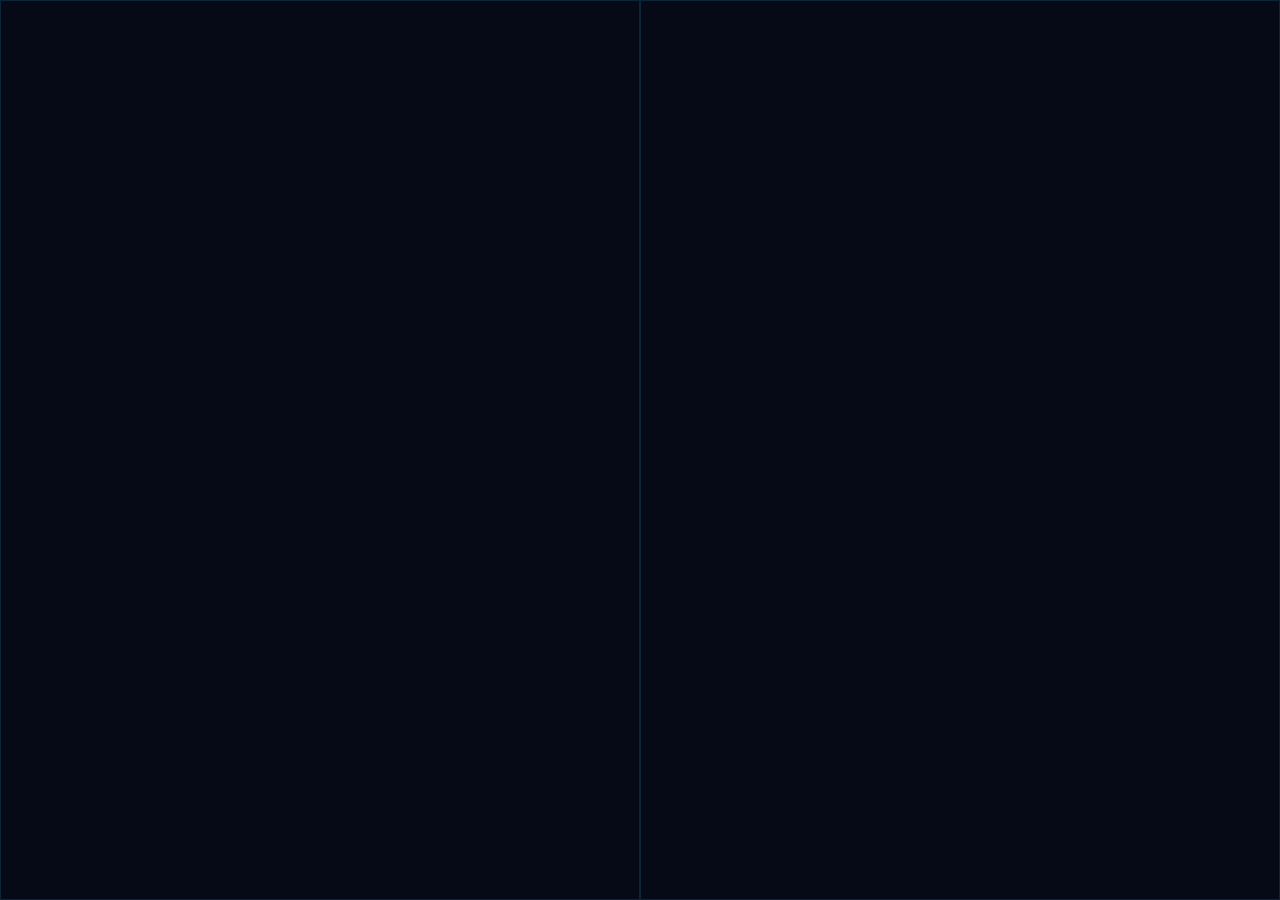
<file: password.html>
<!DOCTYPE html>
<html lang="en">
<head>
    <meta charset="UTF-8">
    <meta name="viewport" content="width=device-width, initial-scale=1.0">
    <title>Enter the Portal ✨</title>
    <link rel="stylesheet" href="style.css">
</head>
<body id="password-page">
    <canvas id="bg-canvas"></canvas>

    <!-- Translucent Overlay for Page Transitions -->
    <div class="transition-overlay active-out" id="transition-overlay">
        <div class="door left-door"></div>
        <div class="door right-door"></div>
        <div class="portal-core"></div>
    </div>

    <div class="container">
        <!-- Password Glass Card -->
        <main class="glass-card main-card password-card animated-fade-in" id="auth-card">
            <!-- Animated Monkey -->
            <div class="character-section">
                <div class="monkey-wrapper" id="password-monkey">
                    <svg class="monkey-svg idle" viewBox="0 0 100 100" id="auth-monkey-svg">
                        <defs>
                            <radialGradient id="monkey-belly" cx="50%" cy="50%" r="50%">
                                <stop offset="0%" stop-color="#FFE4C4"/>
                                <stop offset="100%" stop-color="#D2B48C"/>
                            </radialGradient>
                        </defs>
                        <!-- Body -->
                        <rect x="35" y="60" width="30" height="30" rx="15" fill="#8B5A2B" />
                        <rect x="40" y="65" width="20" height="20" rx="10" fill="url(#monkey-belly)" />
                        <!-- Left Arm -->
                        <g class="left-arm">
                            <rect x="23" y="55" width="12" height="22" rx="6" fill="#8B5A2B" />
                            <circle cx="29" cy="71" r="5" fill="#FFE4C4" />
                        </g>
                        <!-- Right Arm -->
                        <g class="right-arm">
                            <rect x="65" y="58" width="12" height="20" rx="6" fill="#8B5A2B" />
                            <circle cx="71" cy="73" r="5" fill="#FFE4C4" />
                        </g>
                        <!-- Head -->
                        <circle cx="50" cy="40" r="22" fill="#8B5A2B" />
                        <!-- Ears -->
                        <circle cx="28" cy="35" r="8" fill="#8B5A2B" />
                        <circle cx="28" cy="35" r="5" fill="#FFE4C4" />
                        <circle cx="72" cy="35" r="8" fill="#8B5A2B" />
                        <circle cx="72" cy="35" r="5" fill="#FFE4C4" />
                        <!-- Face Inner -->
                        <path d="M 38,36 A 6,6 0 0,1 50,36 A 6,6 0 0,1 62,36 C 62,44 50,50 50,50 C 50,50 38,44 38,36 Z" fill="#FFE4C4" />
                        <!-- Eyes -->
                        <g class="eyes" id="monkey-eyes-group">
                            <circle class="eye left-eye" cx="44" cy="35" r="3" fill="#2d3748" />
                            <circle class="eye right-eye" cx="56" cy="35" r="3" fill="#2d3748" />
                        </g>
                        <!-- Mouth -->
                        <path class="mouth smiling" id="monkey-mouth" d="M 45,43 Q 50,47 55,43" stroke="#2d3748" stroke-width="2.5" fill="none" stroke-linecap="round" />
                    </svg>
                    <!-- Speech Bubble -->
                    <div class="speech-bubble">
                        <p id="speech-text">Hiiii 👋</p>
                    </div>
                </div>
            </div>

            <!-- Password Display Input -->
            <div class="password-input-wrapper">
                <input type="password" id="password-input" class="password-input" placeholder="••••" readonly>
                <div class="blinking-cursor"></div>
            </div>

            <!-- Interactive Glass Keypad -->
            <div class="keypad">
                <button class="keypad-btn" data-val="1">1</button>
                <button class="keypad-btn" data-val="2">2</button>
                <button class="keypad-btn" data-val="3">3</button>
                <button class="keypad-btn" data-val="4">4</button>
                <button class="keypad-btn" data-val="5">5</button>
                <button class="keypad-btn" data-val="6">6</button>
                <button class="keypad-btn" data-val="7">7</button>
                <button class="keypad-btn" data-val="8">8</button>
                <button class="keypad-btn" data-val="9">9</button>
                <button class="keypad-btn action-btn clear" data-val="clear">C</button>
                <button class="keypad-btn" data-val="0">0</button>
                <button class="keypad-btn action-btn submit" data-val="submit">✔</button>
            </div>

            <!-- Hint Prompt -->
            <p class="hint-text" id="password-hint-text">Secret Password?</p>
        </main>
    </div>

    <script src="script.js"></script>
</body>
</html>
</file>
<file: style.css>
/* style.css */

/* Custom Reset & Variables */
:root {
  --primary-glow: rgba(0, 191, 255, 0.45);
  --secondary-glow: rgba(255, 255, 255, 0.25);
  --bg-gradient: linear-gradient(135deg, #090f26 0%, #0d1e3d 40%, #172a53 100%);
  --glass-bg: rgba(255, 255, 255, 0.04);
  --glass-border: rgba(255, 255, 255, 0.08);
  --glass-text: #f1f5f9;
  --accent-blue: #38bdf8;
  --accent-glow: #00f0ff;
  --heart-pink: #ff2a74;
}

* {
  box-sizing: border-box;
  margin: 0;
  padding: 0;
  font-family: 'Segoe UI', Roboto, Helvetica, Arial, sans-serif;
  user-select: none;
}

body {
  background: var(--bg-gradient);
  color: var(--glass-text);
  overflow-x: hidden;
  min-height: 100vh;
  display: flex;
  justify-content: center;
  align-items: center;
  position: relative;
}

#bg-canvas {
  position: fixed;
  top: 0;
  left: 0;
  width: 100%;
  height: 100%;
  z-index: -1;
  pointer-events: none;
}

#sparkle-canvas {
  position: fixed;
  top: 0;
  left: 0;
  width: 100%;
  height: 100%;
  z-index: 10;
  pointer-events: none;
}

/* Container & Layouts */
.container {
  width: 100%;
  max-width: 750px;
  padding: 24px;
  z-index: 2;
  display: flex;
  justify-content: center;
  align-items: center;
  min-height: 100vh;
}

.container.scrollable {
  display: block;
  min-height: auto;
  padding: 60px 24px;
}

/* Glassmorphism Styling */
.glass-card {
  background: var(--glass-bg);
  backdrop-filter: blur(20px);
  -webkit-backdrop-filter: blur(20px);
  border: 1px solid var(--glass-border);
  border-radius: 24px;
  padding: 40px;
  width: 100%;
  box-shadow: 0 16px 45px rgba(0, 0, 0, 0.45), inset 0 1px 1px rgba(255, 255, 255, 0.1);
  text-align: center;
  position: relative;
  overflow: hidden;
  transition: transform 0.4s cubic-bezier(0.175, 0.885, 0.32, 1.275), box-shadow 0.4s ease;
}

.glass-card::before {
  content: '';
  position: absolute;
  top: -50%;
  left: -50%;
  width: 200%;
  height: 200%;
  background: radial-gradient(circle, rgba(56, 189, 248, 0.12) 0%, transparent 60%);
  pointer-events: none;
  z-index: 0;
}

/* Typography with Glows */
.glow-text {
  font-size: 2.3rem;
  font-weight: 800;
  line-height: 1.3;
  color: #ffffff;
  text-shadow: 0 0 15px rgba(255, 255, 255, 0.3), 0 0 30px var(--primary-glow);
  margin-bottom: 12px;
}

.glow-title {
  color: #ffffff;
  font-weight: 900;
  text-shadow: 0 0 20px rgba(56, 189, 248, 0.4), 0 0 40px var(--accent-glow);
  margin-bottom: 8px;
}

.glow-title.large-title {
  font-size: 3rem;
}

.glow-title.extra-large {
  font-size: 4rem;
  animation: pulsating-glow 2s infinite alternate;
}

.sub-glow-text {
  font-size: 1.8rem;
  font-weight: 700;
  color: #ffffff;
  text-shadow: 0 0 10px rgba(56, 189, 248, 0.3);
  margin-bottom: 8px;
}

.highlight {
  color: var(--accent-blue);
  text-shadow: 0 0 15px rgba(56, 189, 248, 0.6);
}

.subtitle {
  font-size: 1.05rem;
  color: #cbd5e1;
  line-height: 1.6;
  max-width: 520px;
  margin: 0 auto 30px auto;
}

.sparkle-subtitle {
  font-size: 1.2rem;
  color: var(--accent-blue);
  text-shadow: 0 0 8px rgba(56, 189, 248, 0.4);
  margin-bottom: 40px;
}

/* Buttons and Interactivity */
.btn {
  background: rgba(255, 255, 255, 0.07);
  border: 1px solid rgba(255, 255, 255, 0.15);
  padding: 14px 32px;
  border-radius: 50px;
  font-size: 1.05rem;
  font-weight: 600;
  color: #ffffff;
  cursor: pointer;
  display: inline-flex;
  align-items: center;
  justify-content: center;
  gap: 10px;
  transition: all 0.3s cubic-bezier(0.25, 0.8, 0.25, 1);
  position: relative;
  overflow: hidden;
  z-index: 5;
}

.btn-primary {
  background: linear-gradient(90deg, #00d2ff 0%, #0066ff 100%);
  border: none;
}

.btn-secondary {
  background: rgba(255, 255, 255, 0.1);
  border: 1px solid rgba(255, 255, 255, 0.2);
}

.btn-glow {
  box-shadow: 0 4px 15px rgba(0, 102, 255, 0.3), 0 0 30px rgba(0, 210, 255, 0.2);
}

.btn:hover {
  transform: translateY(-2px);
  box-shadow: 0 6px 20px rgba(0, 102, 255, 0.55), 0 0 40px rgba(0, 210, 255, 0.4);
}

.btn:active {
  transform: translateY(1px);
}

.btn-arrow {
  width: 18px;
  height: 18px;
  transition: transform 0.3s ease;
}

.btn:hover .btn-arrow {
  transform: translateX(5px);
}

/* Floating Music Toggle */
.music-toggle-btn {
  position: fixed;
  top: 24px;
  right: 24px;
  z-index: 100;
  background: rgba(255, 255, 255, 0.06);
  backdrop-filter: blur(10px);
  -webkit-backdrop-filter: blur(10px);
  border: 1px solid rgba(255, 255, 255, 0.1);
  border-radius: 50px;
  padding: 10px 18px;
  color: #fff;
  cursor: pointer;
  display: flex;
  align-items: center;
  gap: 8px;
  font-size: 0.9rem;
  transition: all 0.3s ease;
}

.music-toggle-btn:hover {
  background: rgba(255, 255, 255, 0.12);
  border-color: var(--accent-blue);
  box-shadow: 0 0 15px rgba(56, 189, 248, 0.3);
}

/* Character/Monkey SVG Structure */
.character-section {
  display: flex;
  justify-content: center;
  align-items: center;
  margin-bottom: 35px;
  position: relative;
  height: 160px;
}

.monkey-wrapper {
  position: relative;
  width: 140px;
  height: 140px;
  display: flex;
  flex-direction: column;
  align-items: center;
}

.monkey-svg {
  width: 100%;
  height: 100%;
  transform-origin: bottom center;
}

/* Monkey Animations */
.monkey-svg.idle .left-arm {
  animation: wave 1.8s ease-in-out infinite alternate;
  transform-origin: 29px 66px;
}

.monkey-svg.idle .eye {
  animation: blink 4s infinite;
  transform-origin: center;
}

.monkey-svg.shake-head {
  animation: shakeHead 0.5s ease-in-out;
}

.monkey-svg.dance {
  animation: dance 1s ease-in-out infinite alternate;
}

.monkey-svg.jump {
  animation: jump 0.6s ease-in-out infinite;
}

/* Custom Speech Bubble */
.speech-bubble {
  position: absolute;
  top: -55px;
  background: rgba(255, 255, 255, 0.9);
  color: #1e293b;
  padding: 8px 16px;
  border-radius: 16px;
  font-size: 0.95rem;
  font-weight: 600;
  box-shadow: 0 8px 20px rgba(0, 0, 0, 0.25);
  border: 2px solid var(--accent-blue);
  min-width: 140px;
  max-width: 220px;
  pointer-events: none;
  opacity: 1;
  transform: scale(1);
  transition: all 0.3s cubic-bezier(0.175, 0.885, 0.32, 1.275);
}

.speech-bubble::after {
  content: '';
  position: absolute;
  bottom: -10px;
  left: 50%;
  transform: translateX(-50%);
  border-width: 10px 10px 0;
  border-style: solid;
  border-color: rgba(255, 255, 255, 0.9) transparent;
  display: block;
  width: 0;
}

/* Password Card Specifics */
.password-card {
  max-width: 420px;
}

.password-input-wrapper {
  position: relative;
  display: flex;
  justify-content: center;
  align-items: center;
  margin-bottom: 25px;
  width: 100%;
}

.password-input {
  width: 100%;
  background: rgba(255, 255, 255, 0.03);
  border: 1px solid rgba(255, 255, 255, 0.15);
  padding: 15px;
  border-radius: 12px;
  color: #ffffff;
  font-size: 1.6rem;
  letter-spacing: 12px;
  text-align: center;
  pointer-events: none;
  transition: all 0.3s ease;
  box-shadow: inset 0 2px 4px rgba(0,0,0,0.3);
}

.password-input:focus, .password-input.active-typing {
  border-color: var(--accent-blue);
  box-shadow: 0 0 15px rgba(56, 189, 248, 0.4), inset 0 2px 4px rgba(0,0,0,0.3);
}

.blinking-cursor {
  position: absolute;
  right: 20px;
  width: 3px;
  height: 24px;
  background-color: var(--accent-blue);
  animation: cursor-blink 1s infinite;
  display: none;
}

/* Styled Keypad */
.keypad {
  display: grid;
  grid-template-columns: repeat(3, 1fr);
  gap: 12px;
  margin-bottom: 25px;
}

.keypad-btn {
  background: rgba(255, 255, 255, 0.06);
  border: 1px solid rgba(255, 255, 255, 0.08);
  border-radius: 16px;
  padding: 16px;
  font-size: 1.3rem;
  font-weight: 600;
  color: #ffffff;
  cursor: pointer;
  transition: all 0.2s cubic-bezier(0.25, 0.8, 0.25, 1);
  position: relative;
  overflow: hidden;
  box-shadow: 0 4px 10px rgba(0,0,0,0.15);
}

.keypad-btn:hover {
  background: rgba(255, 255, 255, 0.12);
  border-color: rgba(255, 255, 255, 0.2);
  transform: translateY(-2px);
}

.keypad-btn:active {
  transform: translateY(1px);
}

.keypad-btn.action-btn {
  font-size: 1.15rem;
}

.keypad-btn.clear {
  color: #ff4a7d;
  background: rgba(255, 74, 125, 0.08);
  border-color: rgba(255, 74, 125, 0.15);
}

.keypad-btn.clear:hover {
  background: rgba(255, 74, 125, 0.15);
  border-color: rgba(255, 74, 125, 0.3);
}

.keypad-btn.submit {
  color: #00ffaa;
  background: rgba(0, 255, 170, 0.08);
  border-color: rgba(0, 255, 170, 0.15);
}

.keypad-btn.submit:hover {
  background: rgba(0, 255, 170, 0.15);
  border-color: rgba(0, 255, 170, 0.3);
}

.hint-text {
  font-size: 0.9rem;
  color: #94a3b8;
  margin-top: 10px;
  transition: color 0.3s ease;
}

.hint-active {
  color: var(--accent-blue);
  animation: pulsating-glow 1.5s infinite alternate;
}

/* Shaking Error Animation */
.shake-card {
  animation: shakeCard 0.4s ease;
  border-color: #ff2a74 !important;
  box-shadow: 0 16px 45px rgba(255, 42, 116, 0.2) !important;
}

/* Page Transition Overlays */
.transition-overlay {
  position: fixed;
  top: 0;
  left: 0;
  width: 100%;
  height: 100%;
  display: flex;
  z-index: 9999;
  pointer-events: none;
}

.transition-overlay.active-in .door,
.transition-overlay.active-out .door {
  pointer-events: all;
}

.door {
  width: 50%;
  height: 100%;
  background: #060a17;
  transition: transform 1s cubic-bezier(0.77, 0, 0.175, 1);
  position: relative;
  border: 1px solid rgba(56, 189, 248, 0.15);
}

.left-door {
  transform-origin: left center;
}

.right-door {
  transform-origin: right center;
}

.portal-core {
  position: absolute;
  top: 50%;
  left: 50%;
  transform: translate(-50%, -50%) scale(1);
  width: 120px;
  height: 120px;
  background: radial-gradient(circle, #00f0ff 0%, transparent 70%);
  border-radius: 50%;
  z-index: 10000;
  transition: transform 1s ease, opacity 0.8s ease;
  opacity: 0;
}

/* Door opening / closing state styles */
.transition-overlay.active-in .left-door {
  transform: scaleX(1);
}
.transition-overlay.active-in .right-door {
  transform: scaleX(1);
}
.transition-overlay.active-in .portal-core {
  opacity: 1;
  transform: translate(-50%, -50%) scale(5);
}

.transition-overlay.active-out .left-door {
  transform: scaleX(0);
}
.transition-overlay.active-out .right-door {
  transform: scaleX(0);
}
.transition-overlay.active-out .portal-core {
  opacity: 0;
  transform: translate(-50%, -50%) scale(0);
}


/* --- BIRTHDAY PAGE (Page 3) STYLING --- */

.cake-platform {
  display: flex;
  justify-content: space-around;
  align-items: flex-end;
  margin: 50px auto;
  max-width: 600px;
  min-height: 240px;
}

.birthday-monkey-wrapper {
  margin-bottom: 10px;
}

.birthday-speech {
  top: -45px;
  min-width: 100px;
  padding: 6px 12px;
  font-size: 0.85rem;
}

/* Cake Design */
.cake-container {
  position: relative;
  width: 200px;
  height: 160px;
  cursor: pointer;
}

.cake-glow {
  position: absolute;
  top: -10px;
  left: -10px;
  width: 220px;
  height: 180px;
  background: radial-gradient(circle, rgba(56, 189, 248, 0.15) 0%, transparent 70%);
  z-index: 1;
  pointer-events: none;
}

.cake-plate {
  position: absolute;
  bottom: 0;
  left: -20px;
  width: 240px;
  height: 16px;
  background: linear-gradient(90deg, #e2e8f0 0%, #cbd5e1 100%);
  border-radius: 50%;
  box-shadow: 0 6px 15px rgba(0,0,0,0.4);
  z-index: 2;
}

.cake-tier {
  position: absolute;
  border-radius: 50% 50% 0 0;
  box-shadow: inset 0 2px 5px rgba(255,255,255,0.15), 0 4px 10px rgba(0,0,0,0.3);
  z-index: 3;
}

.tier-bottom {
  bottom: 12px;
  left: 10px;
  width: 180px;
  height: 70px;
  background: linear-gradient(180deg, #1e40af 0%, #1e3a8a 100%); /* Deep Blue Luxury Cream */
  border-radius: 50% 50% 12px 12px;
}

.tier-top {
  bottom: 58px;
  left: 30px;
  width: 140px;
  height: 60px;
  background: linear-gradient(180deg, #3b82f6 0%, #2563eb 100%); /* Lighter premium blue */
  border-radius: 50% 50% 12px 12px;
  z-index: 4;
}

/* Cream Frosting effects */
.frosting {
  position: absolute;
  top: 0;
  left: 0;
  width: 100%;
  height: 20px;
  background: rgba(255, 255, 255, 0.9);
  border-radius: 50% 50% 0 0;
}

.cream-decorations {
  position: absolute;
  top: 15px;
  left: 0;
  width: 100%;
  display: flex;
  justify-content: space-around;
  pointer-events: none;
}

.cream-decorations span {
  width: 12px;
  height: 16px;
  background: rgba(255, 255, 255, 0.9);
  border-radius: 0 0 6px 6px;
}

/* Interactive Candles */
.candles-wrapper {
  position: absolute;
  top: 40px;
  left: 0;
  width: 100%;
  display: flex;
  justify-content: center;
  gap: 24px;
  z-index: 5;
}

.candle {
  position: relative;
  width: 8px;
  height: 35px;
  background: linear-gradient(to right, #ffffff, #e2e8f0);
  border-radius: 3px;
  box-shadow: 0 2px 4px rgba(0,0,0,0.2);
}

.wick {
  position: absolute;
  top: -5px;
  left: 3px;
  width: 2px;
  height: 5px;
  background: #333;
}

.flame {
  position: absolute;
  top: -16px;
  left: -2px;
  width: 12px;
  height: 14px;
  background: radial-gradient(circle, #fff7ed 0%, #ff7e00 50%, #ef4444 100%);
  border-radius: 50% 50% 20% 20%;
  box-shadow: 0 0 10px rgba(239, 68, 68, 0.8), 0 0 20px rgba(251, 146, 60, 0.6);
  animation: flicker 0.15s ease-in-out infinite alternate;
  transform-origin: center bottom;
}

.candle.blown .flame {
  display: none;
}

.candle .smoke {
  position: absolute;
  top: -20px;
  left: 2px;
  width: 4px;
  height: 0px;
  background: rgba(255, 255, 255, 0.3);
  border-radius: 50%;
  pointer-events: none;
}

.candle.blown .smoke {
  animation: smokeRise 1.5s ease-out;
}

/* Gift Cards/Boxes Grid */
.gifts-intro-wrapper {
  margin: 60px auto 30px auto;
  text-align: center;
}

.scroll-arrow {
  font-size: 1.5rem;
  color: var(--accent-blue);
  animation: bounceArrow 1.5s infinite;
  margin-bottom: 12px;
}

.gifts-grid {
  display: grid;
  grid-template-columns: repeat(2, 1fr);
  gap: 24px;
  margin-bottom: 40px;
}

.gift-box-wrapper {
  display: flex;
  flex-direction: column;
  align-items: center;
  gap: 12px;
}

.gift-label {
  font-size: 0.95rem;
  font-weight: 600;
  color: #cbd5e1;
}

/* Premium 3D Gift Box */
.luxury-gift-box {
  position: relative;
  width: 110px;
  height: 110px;
  background: rgba(255, 255, 255, 0.05);
  border: 1px solid rgba(255, 255, 255, 0.1);
  backdrop-filter: blur(12px);
  -webkit-backdrop-filter: blur(12px);
  border-radius: 16px;
  cursor: pointer;
  box-shadow: 0 8px 25px rgba(0,0,0,0.3);
  transition: all 0.4s cubic-bezier(0.175, 0.885, 0.32, 1.275);
}

.box-lid {
  position: absolute;
  top: 0;
  left: -2px;
  width: 114px;
  height: 22px;
  background: linear-gradient(90deg, #38bdf8 0%, #0284c7 100%);
  border-radius: 6px;
  box-shadow: 0 3px 5px rgba(0,0,0,0.2);
  transition: transform 0.4s cubic-bezier(0.175, 0.885, 0.32, 1.275);
  z-index: 2;
}

.box-body {
  position: absolute;
  top: 20px;
  left: 0;
  width: 110px;
  height: 90px;
  background: linear-gradient(135deg, rgba(255,255,255,0.08) 0%, rgba(255,255,255,0.02) 100%);
  border-radius: 0 0 16px 16px;
  overflow: hidden;
  z-index: 1;
}

.box-ribbon-v {
  position: absolute;
  top: 0;
  left: 50%;
  transform: translateX(-50%);
  width: 16px;
  height: 100%;
  background: #f43f5e; /* Rose colored ribbon */
}

.box-ribbon-h {
  position: absolute;
  top: 50%;
  left: 0;
  transform: translateY(-50%);
  width: 100%;
  height: 16px;
  background: #f43f5e;
}

.gift-icon {
  position: absolute;
  top: 50%;
  left: 50%;
  transform: translate(-50%, -50%);
  font-size: 2.2rem;
  z-index: 3;
  transition: transform 0.3s ease;
}

/* Gift Box Hover effects */
.luxury-gift-box:hover {
  transform: translateY(-6px) scale(1.04);
  box-shadow: 0 12px 30px rgba(56, 189, 248, 0.25);
  border-color: rgba(56, 189, 248, 0.3);
}

.luxury-gift-box:hover .box-lid {
  transform: translateY(-10px) rotate(-4deg);
}

.luxury-gift-box:hover .gift-icon {
  transform: translate(-50%, -50%) scale(1.15);
}

.luxury-gift-box.opened {
  opacity: 0.7;
}

.next-stage-wrapper {
  text-align: center;
  margin-top: 50px;
}

/* Modals / Lightboxes for Gifts */
.modal-overlay {
  position: fixed;
  top: 0;
  left: 0;
  width: 100%;
  height: 100%;
  background: rgba(6, 10, 23, 0.85);
  backdrop-filter: blur(15px);
  -webkit-backdrop-filter: blur(15px);
  display: none;
  justify-content: center;
  align-items: center;
  z-index: 10000;
  opacity: 0;
  transition: opacity 0.4s ease;
}

.modal-overlay.active {
  display: flex;
  opacity: 1;
}

.modal-card {
  max-width: 580px;
  width: 90%;
  max-height: 85vh;
  overflow-y: auto;
  border-radius: 24px;
  position: relative;
  animation: modalEnter 0.4s cubic-bezier(0.175, 0.885, 0.32, 1.15);
}

.modal-close {
  position: absolute;
  top: 20px;
  right: 20px;
  background: rgba(255,255,255,0.08);
  border: 1px solid rgba(255,255,255,0.1);
  color: #fff;
  border-radius: 50%;
  width: 36px;
  height: 36px;
  font-size: 1.4rem;
  display: flex;
  align-items: center;
  justify-content: center;
  cursor: pointer;
  transition: all 0.2s ease;
  z-index: 10;
}

.modal-close:hover {
  background: rgba(255, 42, 116, 0.2);
  color: #ff2a74;
  border-color: #ff2a74;
}

/* Gift Content elements inside Modals */

/* Gift 1: Photo Carousel */
.carousel-container {
  position: relative;
  width: 100%;
  overflow: hidden;
  border-radius: 16px;
  margin-top: 15px;
}

.carousel-slides {
  display: flex;
  transition: transform 0.5s cubic-bezier(0.77, 0, 0.175, 1);
}

.carousel-slide {
  min-width: 100%;
  position: relative;
  overflow: hidden;
}

.carousel-slide img {
  width: 100%;
  height: 320px;
  object-fit: cover;
  border-radius: 16px;
  transition: transform 0.6s ease;
}

.carousel-slide:hover img {
  transform: scale(1.05);
}

.carousel-caption {
  position: absolute;
  bottom: 0;
  left: 0;
  width: 100%;
  background: linear-gradient(180deg, transparent 0%, rgba(0,0,0,0.85) 100%);
  padding: 20px;
  color: #fff;
}

.carousel-btn {
  position: absolute;
  top: 50%;
  transform: translateY(-50%);
  background: rgba(255,255,255,0.15);
  border: none;
  color: #fff;
  width: 40px;
  height: 40px;
  border-radius: 50%;
  cursor: pointer;
  font-size: 1.1rem;
  z-index: 5;
  transition: background 0.2s;
}

.carousel-btn:hover {
  background: var(--accent-blue);
}

.carousel-btn.prev { left: 15px; }
.carousel-btn.next { right: 15px; }

/* Gift 2: Video Player Placeholder */
.video-player-mock {
  position: relative;
  background: #000;
  border-radius: 16px;
  overflow: hidden;
  box-shadow: 0 8px 30px rgba(0,0,0,0.5);
  margin-top: 15px;
}

.video-thumb {
  width: 100%;
  height: 300px;
  object-fit: cover;
}

.video-overlay {
  position: absolute;
  top: 0;
  left: 0;
  width: 100%;
  height: 100%;
  background: rgba(0,0,0,0.4);
  display: flex;
  flex-direction: column;
  justify-content: center;
  align-items: center;
  transition: background 0.3s;
}

.play-button-circle {
  width: 70px;
  height: 70px;
  background: var(--accent-blue);
  border-radius: 50%;
  display: flex;
  justify-content: center;
  align-items: center;
  box-shadow: 0 0 20px var(--primary-glow);
  cursor: pointer;
  transition: transform 0.3s cubic-bezier(0.175, 0.885, 0.32, 1.275);
}

.play-button-circle::after {
  content: '';
  display: inline-block;
  margin-left: 5px;
  border-width: 12px 0 12px 20px;
  border-style: solid;
  border-color: transparent transparent transparent #fff;
}

.play-button-circle:hover {
  transform: scale(1.15);
}

/* Gift 3: Heart-Touching Letter Paper Open */
.letter-envelope {
  position: relative;
  width: 100%;
  perspective: 1000px;
  margin-top: 20px;
  cursor: pointer;
}

.envelope-body {
  background: linear-gradient(135deg, #1e3a8a 0%, #0f172a 100%);
  border: 1px solid rgba(255,255,255,0.1);
  border-radius: 12px;
  height: 150px;
  display: flex;
  justify-content: center;
  align-items: center;
  position: relative;
  box-shadow: 0 8px 25px rgba(0,0,0,0.4);
}

.wax-seal {
  width: 50px;
  height: 50px;
  background: radial-gradient(circle, #f43f5e 0%, #b91c1c 100%);
  border-radius: 50%;
  box-shadow: 0 4px 10px rgba(0,0,0,0.3);
  display: flex;
  justify-content: center;
  align-items: center;
  color: #fff;
  font-size: 1.5rem;
  font-weight: bold;
}

.letter-paper {
  background: #fdfbf7;
  color: #1e293b;
  padding: 35px;
  border-radius: 12px;
  max-height: 400px;
  overflow-y: auto;
  font-family: 'Georgia', serif;
  line-height: 1.8;
  font-size: 1.05rem;
  box-shadow: inset 0 0 30px rgba(210,180,140,0.25);
  display: none;
}

.letter-title {
  font-family: 'Georgia', serif;
  font-size: 1.5rem;
  font-weight: bold;
  margin-bottom: 20px;
  color: #1e3a8a;
  text-align: center;
}

.letter-signature {
  text-align: right;
  margin-top: 30px;
  font-style: italic;
  font-weight: bold;
  color: #1e3a8a;
}

/* Gift 4: YouTube Card Styling */
.youtube-container {
  text-align: center;
  padding: 20px;
}

.yt-music-card {
  background: rgba(255, 255, 255, 0.03);
  border: 1px solid rgba(255,255,255,0.08);
  border-radius: 16px;
  padding: 30px;
  margin-top: 15px;
}

.yt-logo {
  font-size: 3rem;
  color: #ff0000;
  margin-bottom: 12px;
}


/* --- PAGE 4: FINAL CELEBRATION OVERLAY --- */

#final-celebration-section {
  display: block;
  min-height: 90vh;
  display: flex;
  justify-content: center;
  align-items: center;
}

.celebration-content {
  max-width: 650px;
}

.duet-monkeys {
  display: flex;
  justify-content: center;
  gap: 30px;
  margin: 35px 0;
}

.dance-duet {
  width: 120px;
  height: 120px;
}

.dance-anim-1 {
  animation: dance 0.8s ease-in-out infinite alternate;
}

.dance-anim-2 {
  animation: dance 0.8s ease-in-out infinite alternate-reverse;
}

.gratitude-card {
  margin-top: 24px;
  padding: 32px;
}

.gratitude-text {
  font-size: 1.05rem;
  line-height: 1.7;
  color: #cbd5e1;
  font-style: italic;
  margin-bottom: 25px;
}

/* Custom Hidden Utility */
.hidden {
  display: none !important;
}


/* --- CSS KEYFRAMES ANIMATIONS --- */

@keyframes wave {
  0% { transform: rotate(0deg); }
  100% { transform: rotate(45deg); }
}

@keyframes blink {
  0%, 90%, 100% { transform: scaleY(1); }
  95% { transform: scaleY(0.15); }
}

@keyframes shakeHead {
  0%, 100% { transform: rotate(0deg); }
  20%, 60% { transform: rotate(-10deg); }
  40%, 80% { transform: rotate(10deg); }
}

@keyframes dance {
  0% { transform: translateY(0) rotate(-6deg); }
  100% { transform: translateY(-12px) rotate(6deg); }
}

@keyframes jump {
  0%, 100% { transform: translateY(0) scaleY(1); }
  50% { transform: translateY(-24px) scaleY(0.92); }
}

@keyframes cursor-blink {
  0%, 100% { opacity: 1; }
  50% { opacity: 0; }
}

@keyframes shakeCard {
  0%, 100% { transform: translateX(0); }
  20%, 60% { transform: translateX(-10px); }
  40%, 80% { transform: translateX(10px); }
}

@keyframes flicker {
  0% { transform: scale(1) rotate(-1deg); opacity: 0.9; }
  100% { transform: scale(1.1) rotate(1.5deg); opacity: 1; }
}

@keyframes smokeRise {
  0% { height: 0; opacity: 0.8; transform: translateY(0) scaleX(1); }
  100% { height: 35px; opacity: 0; transform: translateY(-25px) scaleX(2.5); }
}

@keyframes bounceArrow {
  0%, 100% { transform: translateY(0); }
  50% { transform: translateY(8px); }
}

@keyframes pulsating-glow {
  0% { text-shadow: 0 0 10px rgba(56, 189, 248, 0.4), 0 0 20px var(--accent-glow); }
  100% { text-shadow: 0 0 25px rgba(56, 189, 248, 0.8), 0 0 50px var(--accent-glow); }
}

@keyframes modalEnter {
  0% { transform: scale(0.9) translateY(20px); opacity: 0; }
  100% { transform: scale(1) translateY(0); opacity: 1; }
}

/* Animations on classes */
.animated-fade-in {
  animation: fadeIn 0.8s ease-out forwards;
}

.animated-scale-up {
  animation: scaleUp 0.8s cubic-bezier(0.175, 0.885, 0.32, 1.275) forwards;
}

@keyframes fadeIn {
  from { opacity: 0; transform: translateY(15px); }
  to { opacity: 1; transform: translateY(0); }
}

@keyframes scaleUp {
  from { opacity: 0; transform: scale(0.95); }
  to { opacity: 1; transform: scale(1); }
}


/* --- RESPONSIVENESS AND MOBILE ADAPTATION --- */
@media (max-width: 600px) {
  .glass-card {
    padding: 24px;
  }
  
  .glow-text {
    font-size: 1.8rem;
  }
  
  .glow-title.large-title {
    font-size: 2.2rem;
  }
  
  .glow-title.extra-large {
    font-size: 2.8rem;
  }

  .cake-platform {
    flex-direction: column;
    align-items: center;
    gap: 30px;
    margin: 30px auto;
  }
  
  .birthday-monkey-wrapper {
    order: 2;
  }
  
  .cake-container {
    order: 1;
  }
  
  .gifts-grid {
    grid-template-columns: 1fr;
    gap: 16px;
  }

  .keypad-btn {
    padding: 12px;
    font-size: 1.15rem;
  }
  
  .music-toggle-btn {
    top: auto;
    bottom: 24px;
    right: 24px;
    padding: 8px 14px;
    font-size: 0.8rem;
  }
}
</file>
